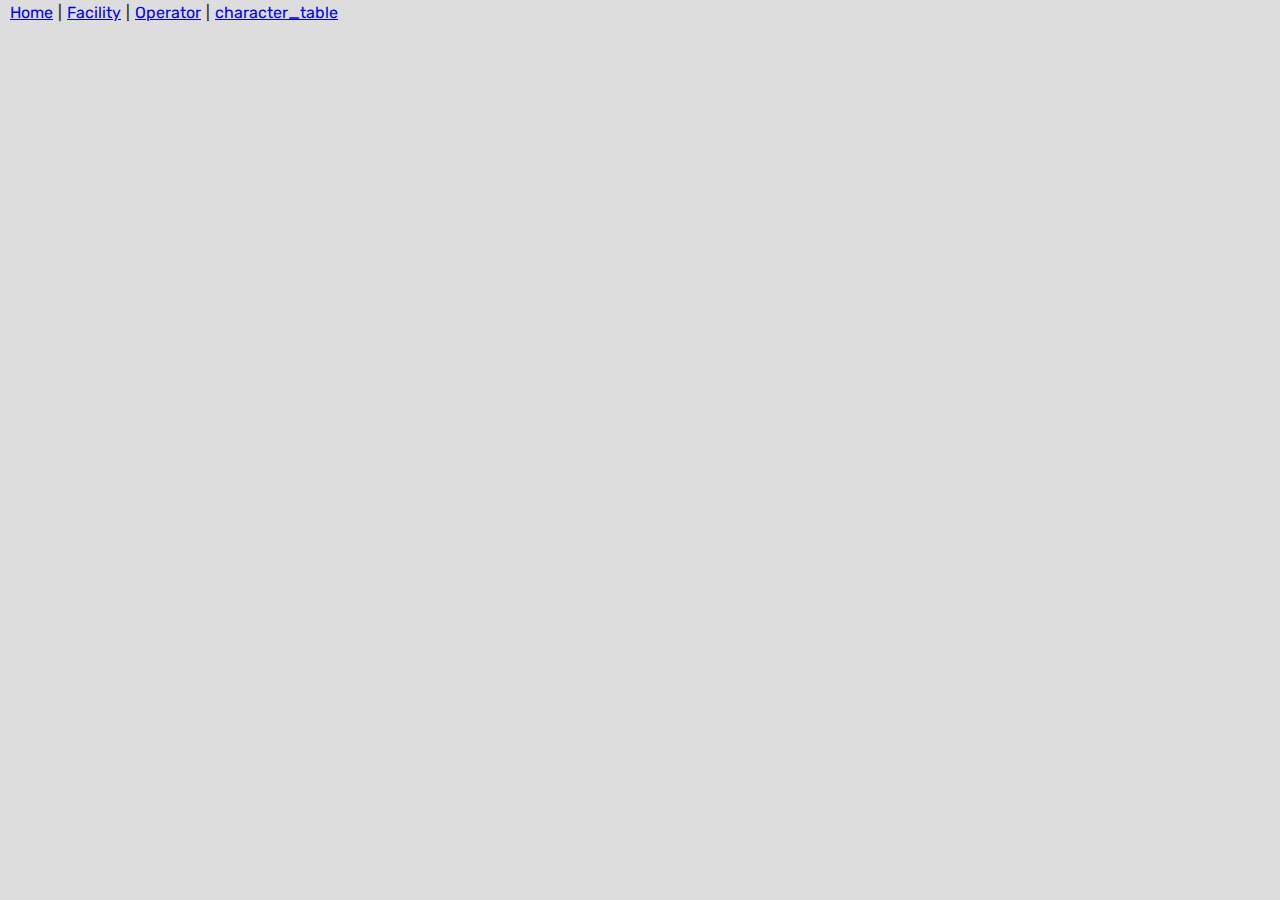
<file: akchar.html>
<html>
  <head>
    <meta charset="UTF-8">
    <link href="main.css" rel="stylesheet" />
  </head>
  <body>
    <nav></nav>
    <main id="app"></main>
    <script src="main.js"></script>
    <script>
      (() => {
        let app = document.getElementById("app");
        getJson("character_table").then(data => {
          app.textContent = JSON.stringify(data);
        });
      })();
    </script>
  </body>
</html>
</file>
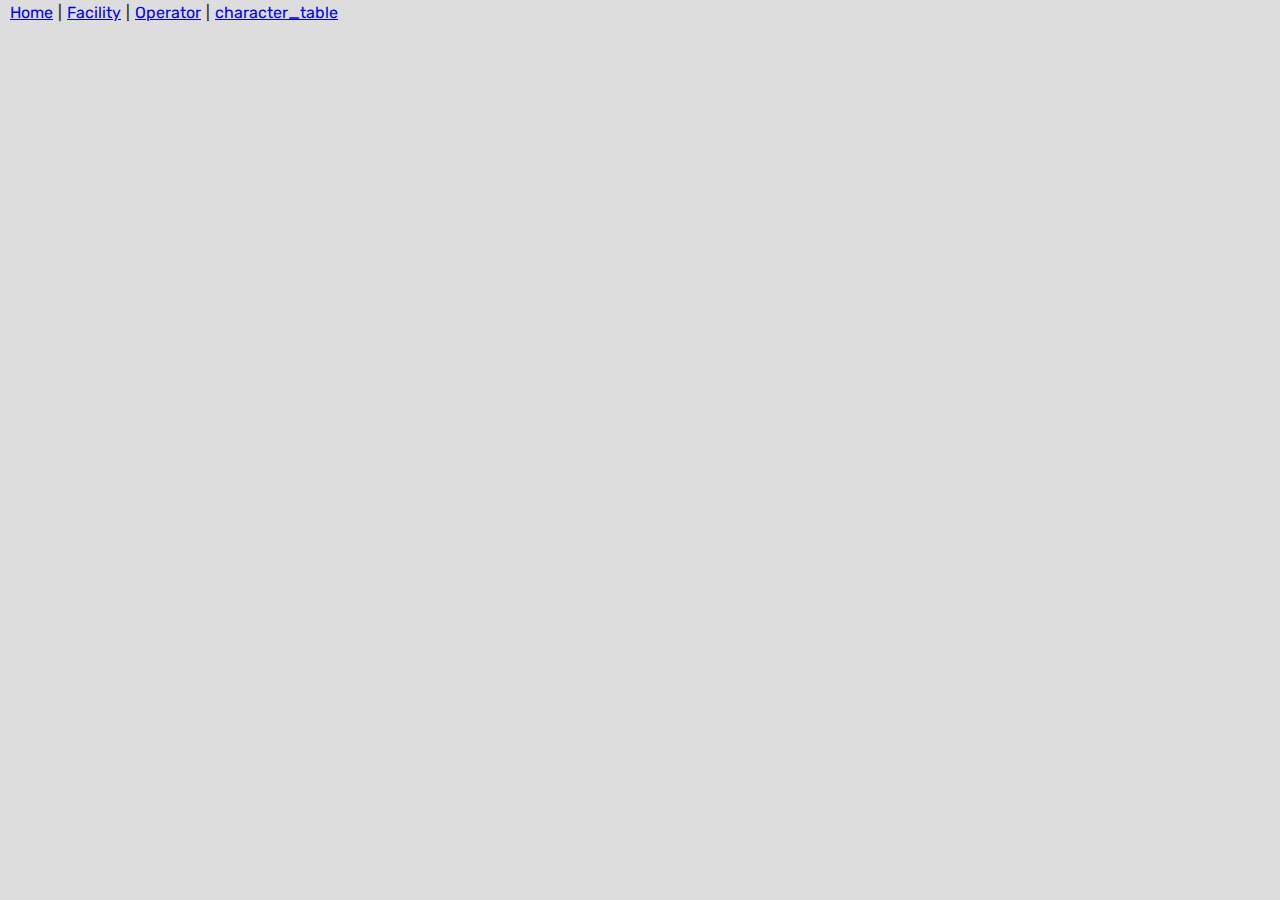
<file: operator.html>
<!DOCTYPE html>
<html dir="ltr" lang="en">
<head>
  <meta charset="UTF-8">
  <link href="main.css" rel="stylesheet" />
  <title>operators - @bryghtshadow</title>
</head>
<body>
  <nav></nav>
  <main id="app"></main>
  <script src="main.js"></script>
  <script src="operator.js"></script>
</body>
</html>
</file>
<file: main.css>
@import url(https://fonts.googleapis.com/css2?family=Rubik);
:root {
  --primary-text-color: #222;
  --secondary-text-color: #fff;
  --primary-bg-color: #222;
  --secondary-bg-color: #fff;
  --tertiary-bg-color: #ddd;
}

* { box-sizing: border-box }

body {
  background-color: var(--tertiary-bg-color);
  color: var(--primary-text-color);
  font-family: "Rubik", serif;
  font-size: 16px;
  line-height: 1.6;
  height: 100%;
  margin: 0;
}

nav { height: 2em; }
ul.hlist {
    list-style: none;
    display: flex;
    align-items: center;
    margin: 0;
    padding: 0;
}
ul.hlist > li { margin: 0; }
ul.hlist > li:before {
    content: '|';
    margin: 5px;
}
ul.hlist > li:first-child:before {
    content: '';
}
</file>
